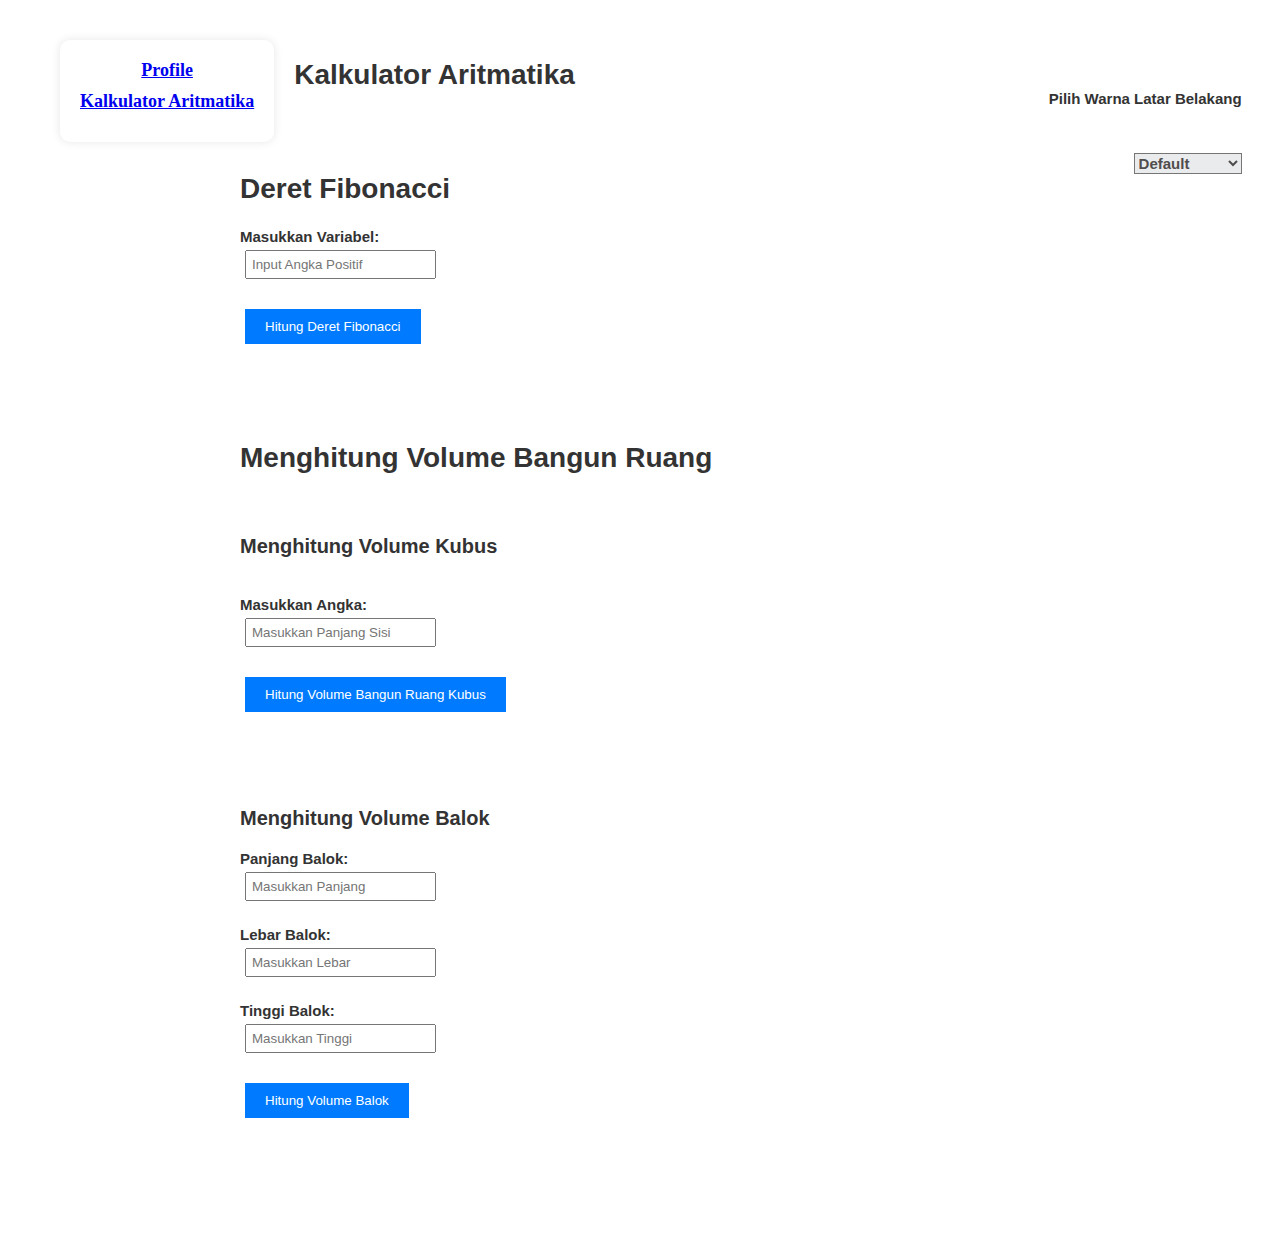
<file: index.html>
<!DOCTYPE html>
<html lang="en">
<head>
    <meta charset="UTF-8">
    <meta name="viewport" content="width=device-width, initial-scale=1.0">
    <title>Aplikasi Kalkulator</title>
    <link rel="stylesheet" type="text/css" href="style.css"> 
    <style>
    
        .container {
            max-width: 800px;
            margin: 0 auto;
            padding: 20px;
        }

        .form-group {
            margin-bottom: 20px;
        }

        .form-group label {
            display: block;
        }

        .btn {
            padding: 10px 20px;
            background-color: #007BFF;
            color: white;
            border: none;
            cursor: pointer;
        }
    </style>
</head>
<body>
    <header>
        <nav class="container">
            <ul>
                <li><a href="profile.html">Profile</a></li>
                <li><a href="index.html">Kalkulator Aritmatika</a></li>
            </ul>
        </nav>
    </header>
        <div class="container">
            <h1>Kalkulator Aritmatika</h1>
        </div>
    
    <div class="container">
        <h2>Deret Fibonacci</h2>
        <div class="form-group">
            <label for="inputVariable">Masukkan Variabel:</label>
            <input type="number" id="inputVariable" placeholder="Input Angka Positif" class="form-control">
        </div>
        <button class="btn" onclick="hitungFibonacci()">Hitung Deret Fibonacci</button>
        <div id="hasilPerhitungan"></div>
    </div>
    
    <div class="container">
        <h2>Menghitung Volume Bangun Ruang</h2><br>
        <p>Menghitung Volume Kubus</p><br>
        <div class="form-group">
            <label for="inputVolume">Masukkan Angka:</label>
            <input type="number" id="inputVolume" placeholder="Masukkan Panjang Sisi" class="form-control">
        </div>
        <button class="btn" onclick="hitungVolume()">Hitung Volume Bangun Ruang Kubus</button>
        <div id="hasilPerhitunganVolume"></div>
    </div>
    
    <div class="container">
        <p>Menghitung Volume Balok</p>
        <div class="form-group">
            <label for="panjangBalok">Panjang Balok:</label>
            <input type="number" id="panjangBalok" placeholder="Masukkan Panjang" class="form-control">
        </div>
        <div class="form-group">
            <label for="lebarBalok">Lebar Balok:</label>
            <input type="number" id="lebarBalok" placeholder="Masukkan Lebar" class="form-control">
        </div>
        <div class="form-group">
            <label for="tinggiBalok">Tinggi Balok:</label>
            <input type="number" id="tinggiBalok" placeholder="Masukkan Tinggi" class="form-control">
        </div>
        <button class="btn" onclick="hitungVolumeBalok()">Hitung Volume Balok</button>
        <div id="hasilPerhitunganVolumeBalok"></div>
    </div>
    
    <div class="container">
        <label for="warnaSelector" id="labelwarnaSelector">Pilih Warna Latar Belakang</label><br>
        <div class="form-group" id="ubahWarna"> <br>
            <select id="warnaSelector" onchange="ubahWarna(this.value)">
                <option value="default">Default</option>
                <option value="biru">Biru</option>
                <option value="darktheme">Dark Theme</option>
                <option value="hijau">Hijau</option>
                <option value="abuabu">Abu-abu</option>
            </select>
        </div>
    </div>
    
    <script src="fibonacci/script.js"></script>
    <script src="bangun_ruang_kubus/kubus.js"></script>
    <script src="bangun_ruang_balok/balok.js"></script>
    <script src="ganti_warna/warna.js"></script>
    
    <script>
        // Ambil warna latar belakang dari local storage saat halaman dimuat
        window.onload = function() {
            const warnaLatarBelakang = localStorage.getItem('warnaLatarBelakang');
            if (warnaLatarBelakang) {
                document.body.style.backgroundColor = warnaLatarBelakang;
            }
        };
    </script>
</body>
</html>
</file>
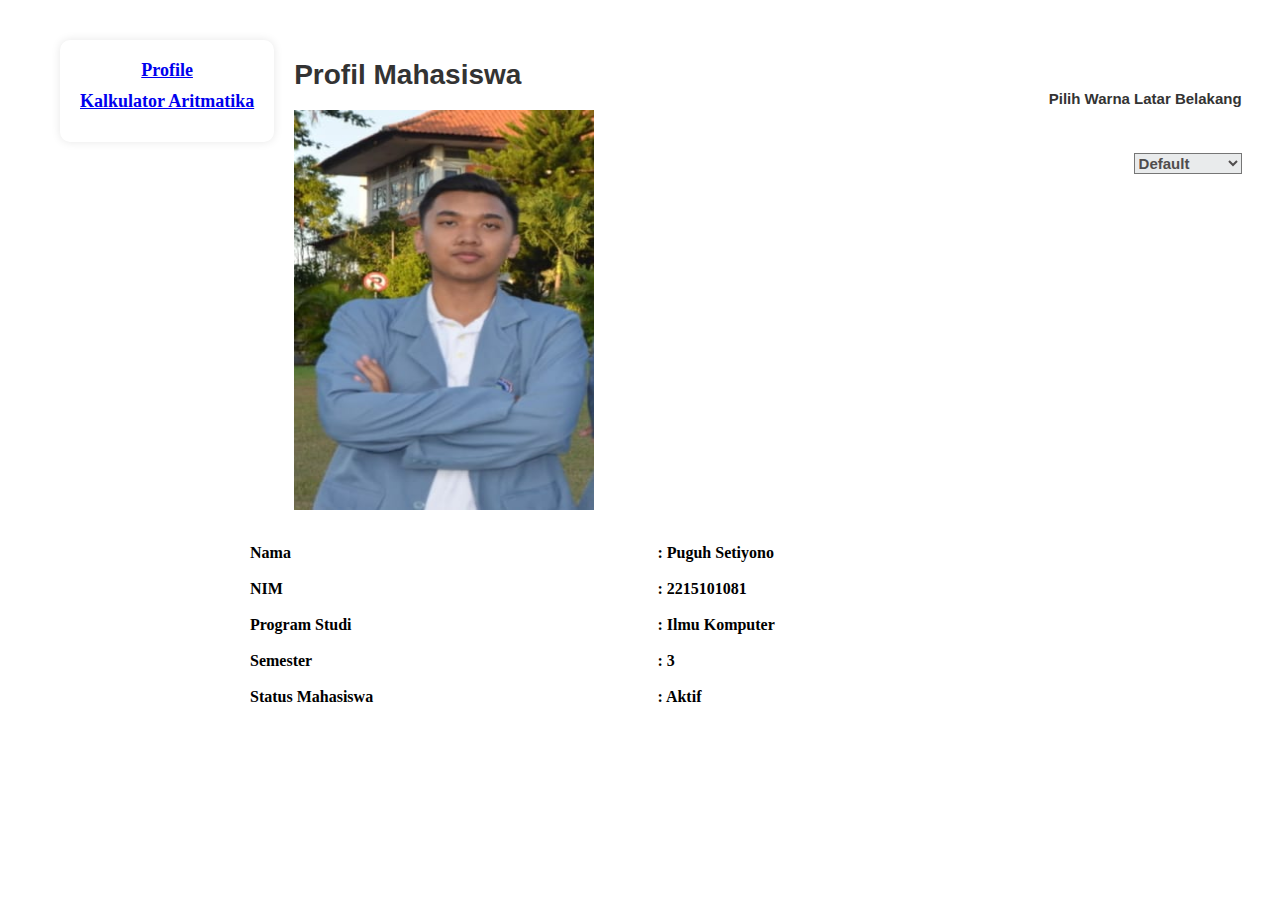
<file: profile.html>
<!DOCTYPE html>
<html lang="en">
<head>
    <meta charset="UTF-8">
    <meta name="viewport" content="width=device-width, initial-scale=1.0">
    <title>Profil</title>
    <link rel="stylesheet" type="text/css" href="style.css"> 
    
    <style>
    
        .container {
            max-width: 800px;
            margin: 0 auto;
            padding: 20px;
        }

        .form-group {
            margin-bottom: 20px;
        }

        .form-group label {
            display: block;
        }

        .btn {
            padding: 10px 20px;
            background-color: #007BFF;
            color: white;
            border: none;
            cursor: pointer;
        }
    </style>
</head>
<body>
    <header>
        <nav class="container">
            <ul>
                <li><a href="profile.html">Profile</a></li>
                <li><a href="index.html">Kalkulator Aritmatika</a></li>
            </ul>
        </nav>
    </header>
    <div class=" container">
        <h1>Profil Mahasiswa</h1>
        <img src="profil.jpg"width="300" height="400">
        <table>
            <tr>
                <td>Nama </td>
                <td>: Puguh Setiyono</td>
            </tr>
            <tr>
                <td>NIM</td>
                <td>: 2215101081</td>
            </tr>
            <tr>
                <td>Program Studi</td>
                <td>: Ilmu Komputer</td>
            </tr>
            <tr>
                <td>Semester</td>
                <td>: 3</td>
            </tr>
            <tr>
                <td>Status Mahasiswa</td>
                <td>: Aktif</td>
            </tr>
        </table>
</div>

<div class="container">
    <label for="warnaSelector" id="labelwarnaSelector">Pilih Warna Latar Belakang</label><br>
    <div class="form-group" id="ubahWarna"> <br>
        <select id="warnaSelector" onchange="ubahWarna(this.value)">
            <option value="default">Default</option>
            <option value="biru">Biru</option>
            <option value="darktheme">Dark Theme</option>
            <option value="hijau">Hijau</option>
            <option value="abuabu">Abu-abu</option>
            <script src="ganti_warna/warna.js"></script>
        </select>
    </div>
</div>
</body>
</html>
</file>
<file: style.css>
body {
    font-family: Arial, sans-serif;
    text-align: left;
    margin: 20px;
}

header {
    font-family: Arial, sans-serif;
    text-align: center;
    margin: 20px;
    font-size: 30px; 
    font-weight: bold; 
    color: #333; 
}

h1 {
    color: #333;
    font-size: 28px; 
    font-weight: bold;
    
}

h2 {
    color: #333;
    font-size: 28px; 
    font-weight: bold;
}
h3 {
    color: #333;
    font-size: 15px;
    font-weight: bold;
    text-align: right; 
    position: absolute; 
    top: 10%; 
    right: 10%; 
    left: 5%;
}


p {
    color: #333;
    font-size: 20px; 
    font-weight: bold;
    text-align: left;
}

label {
    color: #333;
    font-size: 15px; 
    font-weight: bold;
    text-align: left;
}
#labelwarnaSelector {
    color: #333;
    font-size: 15px;
    font-weight: bold;
    text-align: right;
    position: absolute;
    top: 10%;
    right: 3%;
}
#ubahWarna {
    position: absolute;
    top: 15%;
    right: 3%;
}

input {
    padding: 5px;
    margin: 5px;
}

button {
    padding: 10px 20px;
    margin: 5px;
    background-color: #007BFF;
    color: white;
    border: none;
    cursor: pointer;
}

button:hover {
    background-color: #0056b3;
}
select {
    color: #504d4d;
    font-size: 15px; 
    font-weight: bold;
    background-color: #e9ebec;
}

#hasilPerhitungan {
    font-weight: bold;
    margin-top: 30px;
    color: #504d4d;
}
#hasilPerhitunganVolume {
    font-weight: bold;
    margin-top: 30px;
    color: #504d4d;
}

#hasilPerhitunganVolumeBalok {
    font-weight: bold;
    margin-top: 30px;
    color: #504d4d;
}


@media (max-width: 768px) {
    header {
        font-size: 24px;
    }

.container {
    max-width: 800px;
    margin: 0 auto;
    padding: 20px;
    
}

.left-nav {
    float: left; 
    margin-right: 20px; 
}

.left-nav ul {
    list-style: none; 
    padding: 0; 
}

.left-nav ul li {
    display: inline; 
    margin-right: 10px; 
}

.left-nav ul li a {
    text-decoration: none; 
    color: #007BFF; 
}

    .content {
        width: 100%;
        float: none;
    }
    .sidebar {
        width: 100%;
        float: none;
    }
}


ul {
    list-style-type: none;
    padding: 0;
    margin: 0 auto;
}

li {
    font-size: 18px;
    margin-bottom: 10px;
    font-family: serif;
}

/* Mengatur tampilan ul dan li dalam bentuk card */
ul {
    background-color: white;
    border-radius: 10px;
    box-shadow: 0 0 10px rgba(0, 0, 0, 0.1);
    display: inline-block;
    padding: 20px;
}


@media (min-width: 769px) {
    header {
        font-size: 36px;
    }
    nav {
        display: block;
            float: left;
    }
    .content {
        width: 70%;
        float: left;
    }
    .sidebar {
        width: 30%;
        float: right;
    }
}

table {
    width: 100%;
    margin-top: 20px;
    border: none;
}

th, td {
    border: none ;
    padding: 8px;
    text-align: left;
    font-family: serif;
    font-weight: bold;
}
</file>
